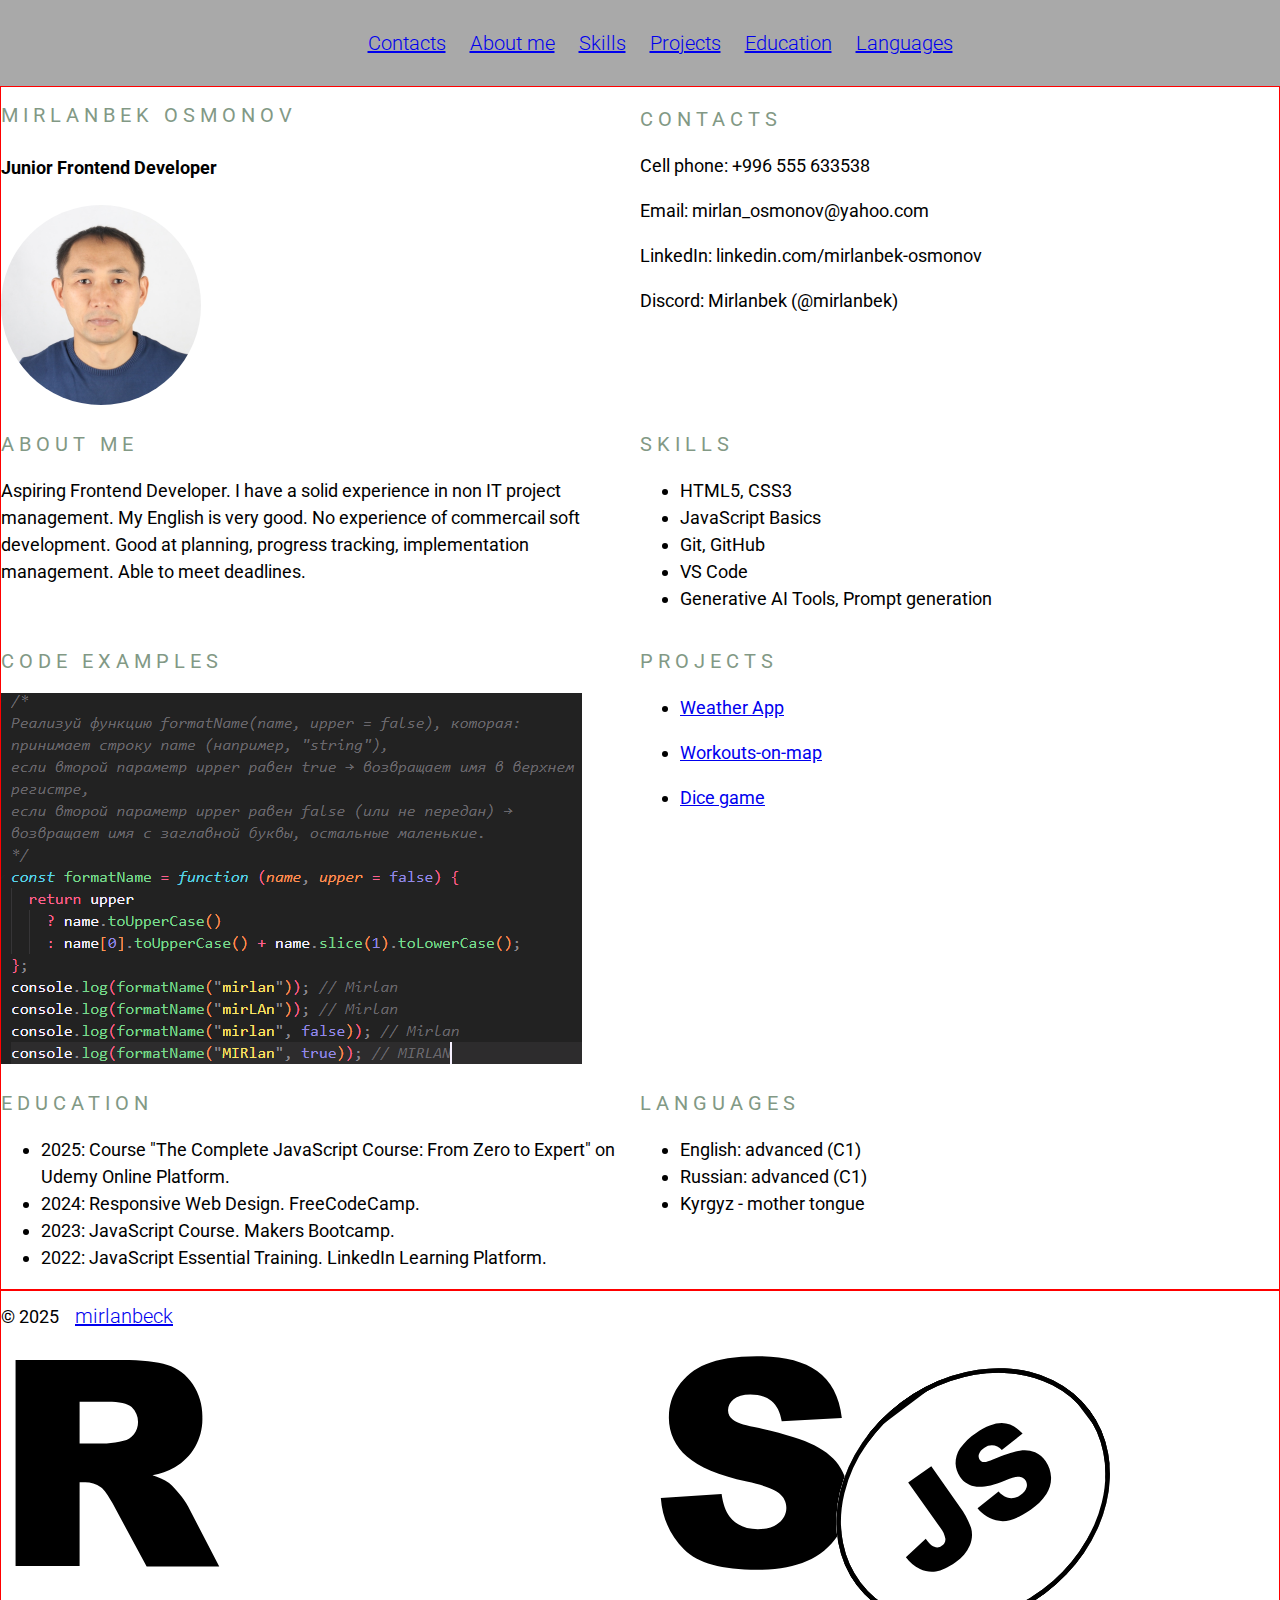
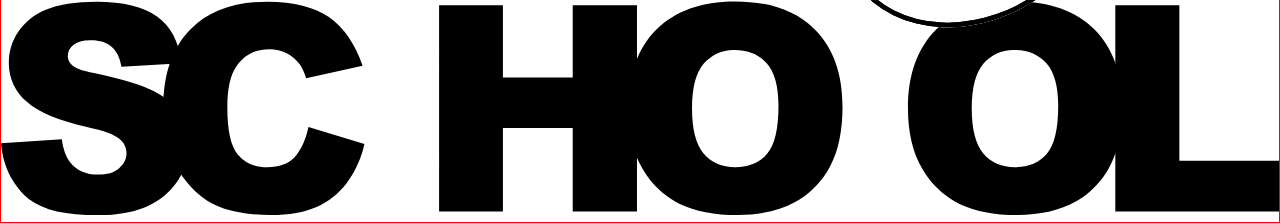
<file: cv.html>
<!DOCTYPE html>
<html lang="en">

<head>
    <meta charset="UTF-8">
    <meta name="viewport" content="width=device-width, initial-scale=1.0">
    <link rel="stylesheet" href="style.css">
    <link rel="icon" href="assets/favicon.ico" />
    <link rel="preconnect" href="https://fonts.googleapis.com">
    <link rel="preconnect" href="https://fonts.gstatic.com" crossorigin>
    <link href="https://fonts.googleapis.com/css2?family=Roboto:ital,wght@0,100..900;1,100..900&display=swap"
        rel="stylesheet">
    <title>Mirlanbek Osmonov CV</title>
</head>

<body>
    <header class="header">
        <div class="container header-container">
            <nav class="nav">
                <ul class="nav-list">
                    <li class="nav-item"><a href="#contacts" class="nav-link">Contacts</a></li>
                    <li class="nav-item"><a href="#about-me" class="nav-link">About me</a></li>
                    <li class="nav-item"><a href="#skills" class="nav-link">Skills</a></li>
                    <li class="nav-item"><a href="#projects" class="nav-link">Projects</a></li>
                    <li class="nav-item"><a href="#education" class="nav-link">Education</a></li>
                    <li class="nav-item"><a href="#languages" class="nav-link">Languages</a></li>
                </ul>
            </nav>
        </div>
    </header>
    <main class="main">
        <div class="container main-container">
            <section class="section section-profile" id="profile">
                <h1 class="section-title">Mirlanbek Osmonov</h1>
                <h4>Junior Frontend Developer</h4>
                <img src="assets/Mirlanbek.JPG" alt="photo" class="section-profile-photo" />
            </section>

            <section class="section" id="contacts">
                <h2 class="section-title">Contacts</h2>
                <p>Cell phone: +996 555 633538</p>
                <p>Email: mirlan_osmonov@yahoo.com</p>
                <p>LinkedIn: linkedin.com/mirlanbek-osmonov</p>
                <p>Discord: Mirlanbek (@mirlanbek)</p>
            </section>
            <section class="section" id="about-me">
                <h2 class="section-title">About me</h2>
                <p>
                    Aspiring Frontend Developer. I have a solid experience in non IT project
                    management. My English is very good. No experience of commercail soft
                    development. Good at planning, progress tracking, implementation
                    management. Able to meet deadlines.
                </p>
            </section>
            <section class="section" id="skills">
                <h2 class="section-title">Skills</h2>
                <p>
                <ul>
                    <li>HTML5, CSS3</li>
                    <li>JavaScript Basics</li>
                    <li>Git, GitHub</li>
                    <li>VS Code</li>
                    <li>Generative AI Tools, Prompt generation</li>
                </ul>
                </p>
            </section>
            <section class="section" id="code-examples">
                <h2 class="section-title">Code examples</h2>
                <div>
                    <img src="./code-example.png" alt="code-example">
                </div>
            </section>
            <section class="section" id="projects">
                <h2 class="section-title">Projects</h2>
                <ul>
                    <li>
                        <p><a href="https://github.com/mirlanbeck/Weather-App" aria-label="Weather App"
                                target="_blank">Weather App</a>
                        </p>
                    </li>
                    <li>
                        <p><a href="https://github.com/mirlanbeck/workouts-on-map.git" aria-label="Workouts on map"
                                target="_blank">Workouts-on-map
                            </a></p>
                    </li>
                    <li>

                        <p><a href="https://github.com/mirlanbeck/dice-game.git" aria-label="Dice game"
                                target="_blank">Dice game</a>
                        </p>
                    </li>
                </ul>
            </section>
            <section class="section" id="education">
                <h2 class="section-title">Education</h2>
                <ul>
                    <li>
                        2025: Course "The Complete JavaScript Course: From Zero to Expert" on
                        Udemy Online Platform.
                    </li>
                    <li>2024: Responsive Web Design. FreeCodeCamp.</li>
                    <li>2023: JavaScript Course. Makers Bootcamp.</li>
                    <li>2022: JavaScript Essential Training. LinkedIn Learning Platform.</li>
                </ul>
            </section>
            <section class="section" id="languages">
                <h2 class="section-title">Languages</h2>
                <ul>
                    <li>English: advanced (C1)</li>
                    <li>Russian: advanced (C1)</li>
                    <li>Kyrgyz - mother tongue</li>
                </ul>
            </section>
        </div>
    </main>
    <footer class="footer">
        <div class="container footer-container">
            <div>
                © 2025
                <a href="https://github.com/mirlanbeck" class="nav-link">mirlanbeck</a>
            </div>
            <a href="https://rs.school/courses/javascript-ru" class="rs-school-logo"><img
                    src="assets/rs-school-logo.svg" alt="rs-school-logo"></a>
        </div>
    </footer>

</body>

</html>
</file>
<file: style.css>
html {
  scroll-behavior: smooth;
}

* {
  box-sizing: border-box;
}

body {
  font-family: "Roboto", sans-serif;
  font-size: 18px;
  font-weight: 400;
  line-height: 1.5;
  min-width: 320px;
  min-height: 100vh;
  margin: 0;
  padding: 0;
  display: flex;
  flex-direction: column;
  justify-content: space-between;
}

header {
  background-color: darkgray;
}

main {
  border: 1px solid red;
}

.main-container {
  display: flex;
  flex-wrap: wrap;
}

footer {
  border: 1px solid red;
}

.container {
  max-width: 1440px;
  margin: 0 auto;
  min-height: 50px;
}

.nav {
  display: flex;
  justify-content: space-around;
}

.nav-list {
  display: flex;
  justify-content: flex-end;
  align-items: center;
  list-style: none;
}

.nav-link {
  padding: 0 12px;
  line-height: 50px;
  transition: 0.3s;
  position: relative;
  font-size: 20px;
  font-weight: 300;
  line-height: 50px;
}

.section {
  width: 50%;
}

.section-title {
  font-size: 20px;
  font-weight: 400;
  text-transform: uppercase;
  letter-spacing: 5px;
  color: #829985;
}

.section-item a {
  color: #829985;
  text-decoration: none;
  transition: color 0.5s;
}

.section-item a:hover {
  color: #4d2323;
}

.section-profile-photo {
  width: 200px;
  height: 200px;
  border-radius: 50%;
}

.link {
  text-decoration: none;
  color: #829985;
  transition: color 0.5s;
}

.link:hover {
  color: #5d7260;
}

@media (max-width: 768px) {
  .section {
    width: 100%;
  }
}
</file>
